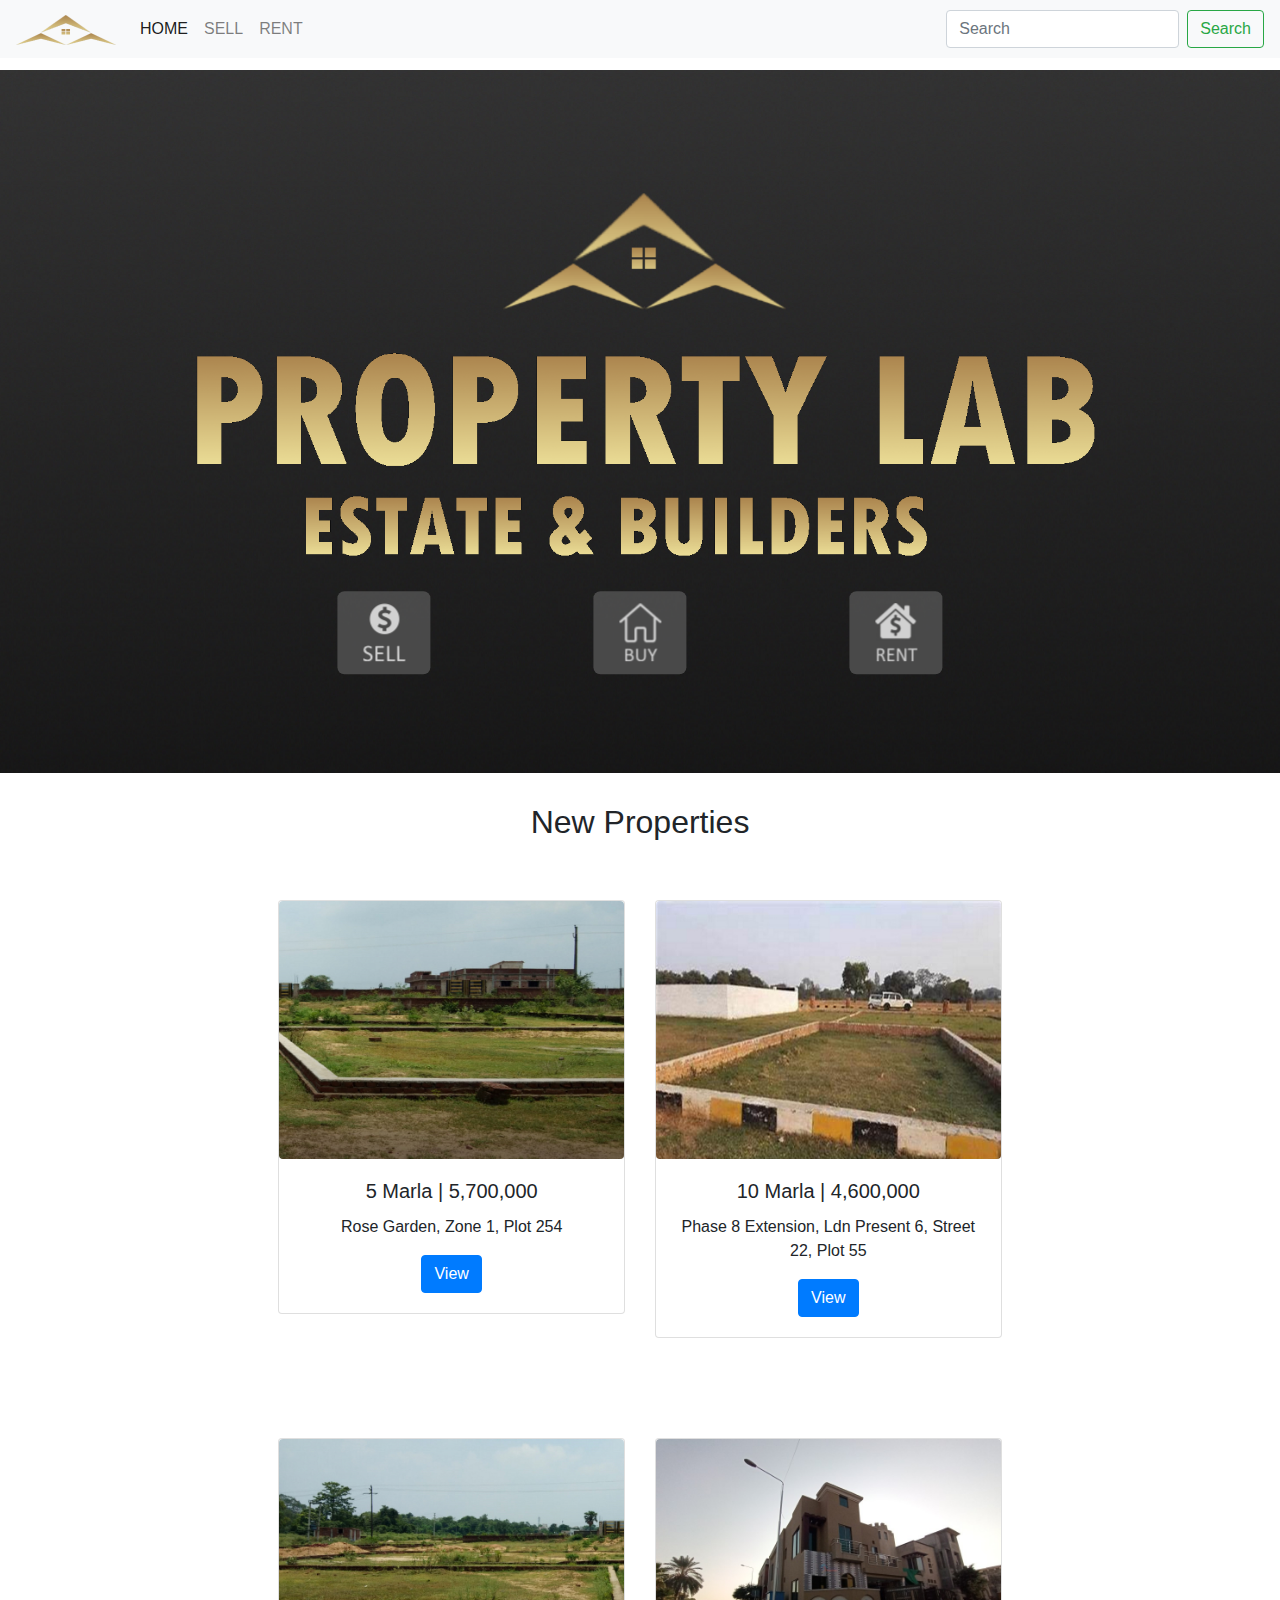
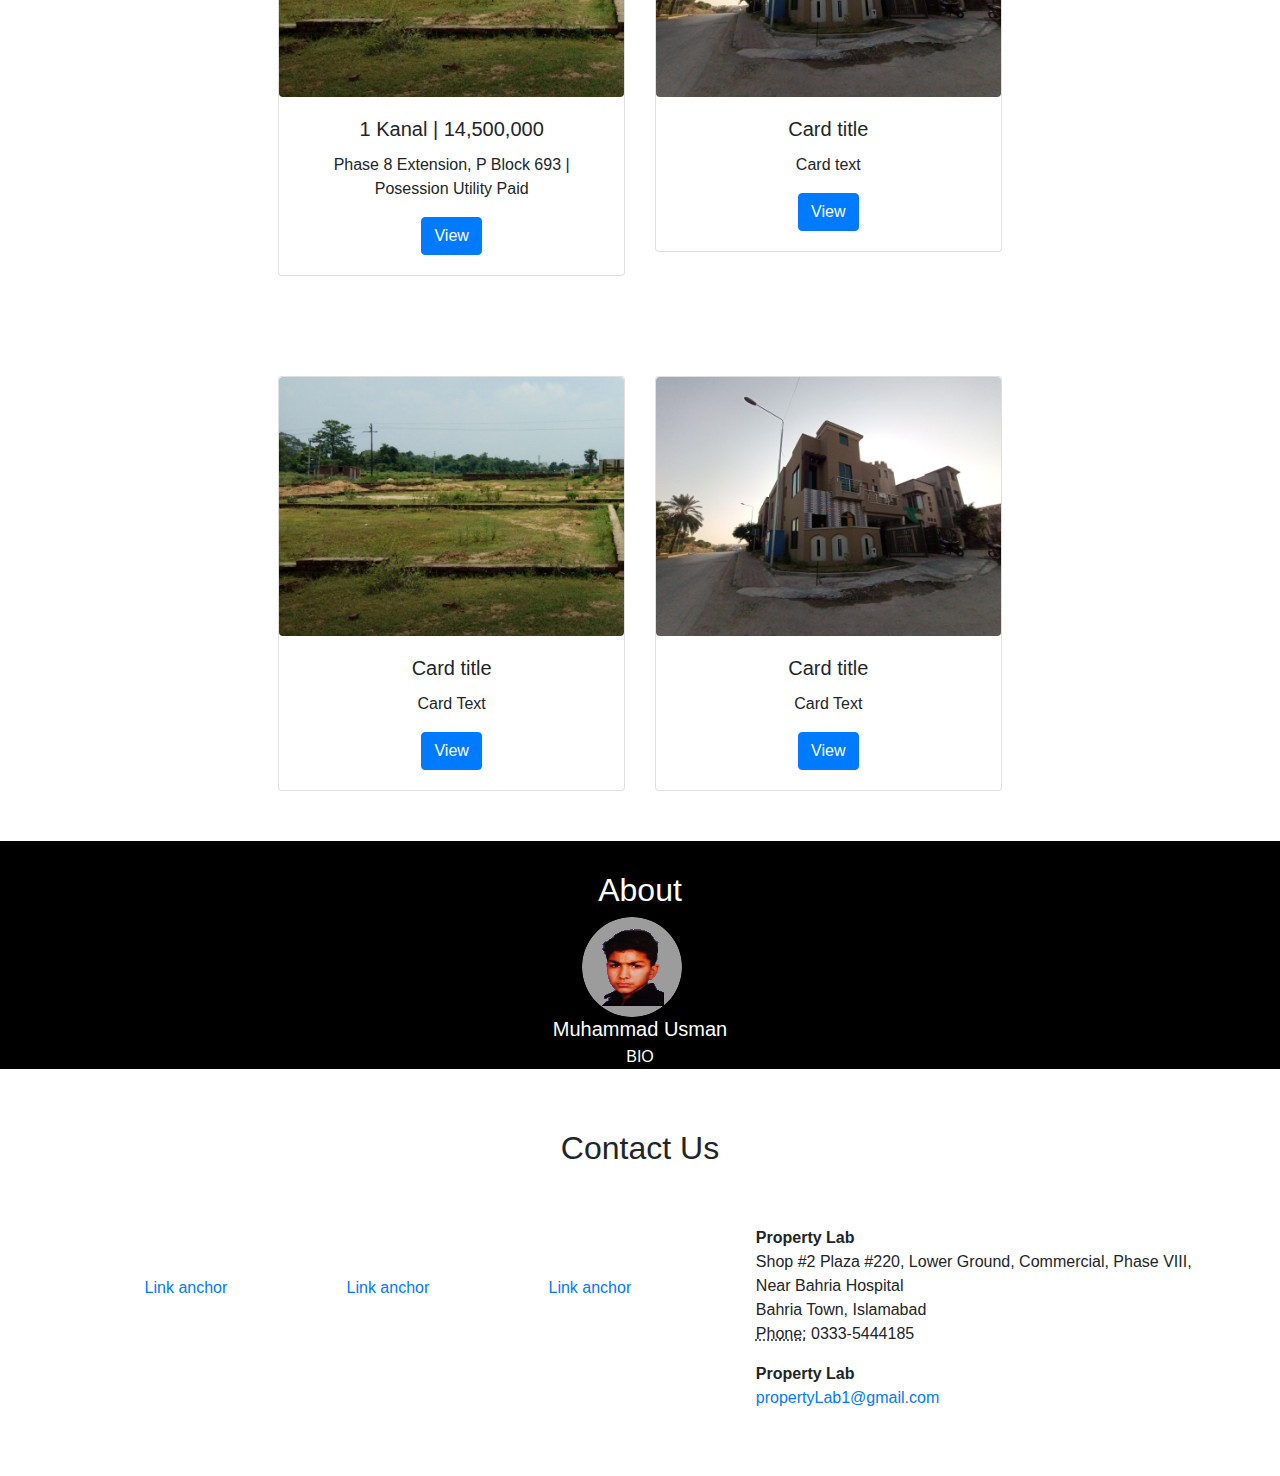
<file: index.html>
<!DOCTYPE html>


<html lang="en">
	<!--********************************************* Head *********************************************-->
	<head>
		<meta charset="utf-8">
	  	<meta http-equiv="X-UA-Compatible" content="IE=edge">
		<meta name="viewport" content="width=device-width, initial-scale=1">
		<meta name="Keywords" content="">
		<link rel="icon" type="image/x-icon" href="Images/favicon.png">
		
	  	<title>Property Lab</title>
     
 	 	<!-- Bootstrap -->
	  	<link href="css/bootstrap-4.4.1.css" rel="stylesheet">
		<!-- Script -->
		<script src="js/propertyLab.js"></script>
	</head>
	
	
	<!--********************************************* Body *********************************************-->
	<body style="padding-top: 70px">
		<!--************************** Bootstrap **************************-->
		<!-- jQuery (necessary for Bootstrap's JavaScript plugins) --> 
	 	<script src="js/jquery-3.4.1.min.js"></script>

		<!-- Include all compiled plugins (below), or include individual files as needed -->
  		<script src="js/popper.min.js"></script> 
		<script src="js/bootstrap-4.4.1.js"></script>
		
		
	 	
		<!--************************** Navigation Bar **************************-->
  		<nav class="navbar fixed-top navbar-expand-lg navbar-light bg-light">
			<a class="navbar-brand" href="#">
				<img src="Images/icon.png" alt="">
			</a>
			
			<button class="navbar-toggler" type="button" data-toggle="collapse" data-target="#navbarSupportedContent1" aria-controls="navbarSupportedContent1" aria-expanded="false" aria-label="Toggle navigation"> <span class="navbar-toggler-icon"></span> </button>
			<div class="collapse navbar-collapse" id="navbarSupportedContent1">
				<ul class="navbar-nav mr-auto">
					
					<!-- Navigation Items -->
					<li class="nav-item active"> <a class="nav-link" href="#">HOME<span class="sr-only">(current)</span></a> </li>
					<li class="nav-item"> <a class="nav-link" href="#">SELL</a> </li>
					<li class="nav-item"> <a class="nav-link" href="#">RENT</a> </li>
					
				</ul>
				<form class="form-inline my-2 my-lg-0">
					<input class="form-control mr-sm-2" type="search" placeholder="Search" aria-label="Search">
					<button class="btn btn-outline-success my-2 my-sm-0" type="submit">Search</button>
				</form>
			</div>
		</nav>
		
		
		<!--************************** Main **************************-->
		<main>
			
			<!--*************** Main image ***************-->
			<div class="container-fluid" id ="mainImageContainer">
				<img src="Images/mainImage.png" alt="" id="mainImage"/>
				
				<!-- Buttons-->
				<button type="button" class="btn btn-lg mainImageButton" id="MainImageSellBtn">
					<img src="Images/sell.png" alt="" class="ButtonImage"/>
				</button>
				

				<button type="button" class="btn btn-lg mainImageButton" id="MainImageBuyBtn">
					<img src="Images/buy.png" alt="" class="ButtonImage"/>
					
				</button>

				<button type="button" class="btn btn-lg mainImageButton" id="MainImageRentBtn">
					<img src="Images/rent.png" alt="" class="ButtonImage"/>
				</button>	
				
			</div>
			
			
			
			<!--*************** Properties ***************-->
			<section id="propertiesSection">
				<h2 class="text-center sectionHeading" id="propertiesHeader">New Properties</h2>
				
				
				
				<!-- Properties -->
				<center>
				<div class="col-lg-8 col-12" id="propertiesTable">
					
					<div class="row">
						<div class="col-sm-6 col-12" id="propertiesR1C1">
					  		<div class="card">
						 		<img class="card-img-top rounded-bottom rounded-top" src="Images/H1/Main.jpg" alt="Card image cap">
						 			<div class="card-body">
										<h5 class="card-title">5 Marla | 5,700,000</h5>
										<p class="card-text">
											Rose Garden, Zone 1, Plot 254
										</p>
										<a href="#" class="btn btn-primary">
											View
										</a>
						 			</div>
					  		</div>
						</div>
					
						<div class="col-sm-6 col-12">
					  		<div class="card">
						 		<img class="card-img-top rounded-bottom rounded-top" src="Images/H2/Main.jpg" alt="Card image cap">
						 		<div class="card-body">
									<h5 class="card-title">10 Marla | 4,600,000</h5>
									<p class="card-text">
										Phase 8 Extension, Ldn Present 6, Street 22, Plot 55
									</p>
									<a href="#" class="btn btn-primary">
										View
									</a>
						 		</div>
					  		</div>
						</div>
					</div>
					
					
					<div class="row">
						<div class="col-sm-6 col-12">
					  		<div class="card">
						 		<img class="card-img-top rounded-bottom rounded-top" src="Images/H3/Main.jpg" alt="Card image cap">
						 			<div class="card-body">
										<h5 class="card-title">1 Kanal | 14,500,000</h5>
										<p class="card-text">
											Phase 8 Extension, P Block 693 | Posession Utility Paid
										</p>
										<a href="#" class="btn btn-primary">
											View
										</a>
						 			</div>
					  		</div>
						</div>
					
						<div class="col-sm-6 col-12">
					  		<div class="card">
						 		<img class="card-img-top rounded-bottom rounded-top" src="Images/H4/Main.jpg" alt="Card image cap">
						 		<div class="card-body">
									<h5 class="card-title">Card title</h5>
									<p class="card-text">Card text</p>
									<a href="#" class="btn btn-primary">
										View
									</a>
						 		</div>
					  		</div>
						</div>
					</div>
					
					
					<div class="row">
						<div class="col-sm-6 col-12">
					  		<div class="card">
						 		<img class="card-img-top rounded-bottom rounded-top" src="Images/H3/Main.jpg" alt="Card image cap">
						 			<div class="card-body">
										<h5 class="card-title">Card title</h5>
										<p class="card-text">
											Card Text
										</p>
										<a href="#" class="btn btn-primary">
											View
										</a>
						 			</div>
					  		</div>
						</div>
					
						<div class="col-sm-6 col-12">
					  		<div class="card">
						 		<img class="card-img-top rounded-bottom rounded-top" src="Images/H4/Main.jpg" alt="Card image cap">
						 		<div class="card-body">
									<h5 class="card-title">Card title</h5>
									<p class="card-text">
										Card Text
									</p>
									<a href="#" class="btn btn-primary">
										View
									</a>
						 		</div>
					  		</div>
						</div>
					</div>
					
					
				</div>
					</center>
    		</section>
				
				
				
			
			
			
			<!--*************** About ***************-->
			<div class="container-fluid text-white" id="AboutContainer">
				<h2 class="text-center sectionHeading">About</h2>
				
				<center>
					<img class="mr-3 rounded-circle" src="Images/ProfilePic1.png" alt="Generic placeholder image">
						<div class="media-body">
							<h5 class="mt-0 mb-1">Muhammad Usman</h5>
							<p class="mb-0">BIO</p>
						</div>
				</center>	
			</div>
			
		</main>
		
		
		<!--********************************************* Footer *********************************************-->
		<footer class="sectionHeading">
			<h2 class="text-center sectionHeading">Contact Us</h2>
			
			<div class="row">
			  <div class="col-6 col-md-8 col-lg-7">
				 <div class="row text-center">
					<div class="col-sm-6 col-md-4 col-lg-4 col-12">
					  <ul class="list-unstyled">
						 <li class="btn-link"> <a>Link anchor</a> </li>
					  </ul>
					</div>
					<div class="col-sm-6 col-md-4 col-lg-4 col-12">
					  <ul class="list-unstyled">
						 <li class="btn-link"> <a>Link anchor</a> </li>
					  </ul>
					</div>
					<div class="col-sm-6 col-md-4 col-lg-4 col-12">
					  <ul class="list-unstyled">
						 <li class="btn-link"> <a>Link anchor</a> </li>
					  </ul>
					</div>
				 </div>
			  </div>
			  <div class="col-md-4 col-lg-5 col-6">
				 <address>
					<strong>Property Lab</strong>
					 <br>
					Shop #2 Plaza #220, Lower Ground, Commercial, Phase VIII, Near Bahria Hospital
					 <br>
					Bahria Town, Islamabad
					 <br>
					<abbr title="Phone">Phone:</abbr> 0333-5444185
				 </address>
				 <address>
					<strong>Property Lab</strong><br>
					<a href="mailto:#">propertyLab1@gmail.com</a>
				 </address>
			  </div>
			</div>
  
			
			
		</footer>
	
		
		
	</body>
	
	
</html>
</file>
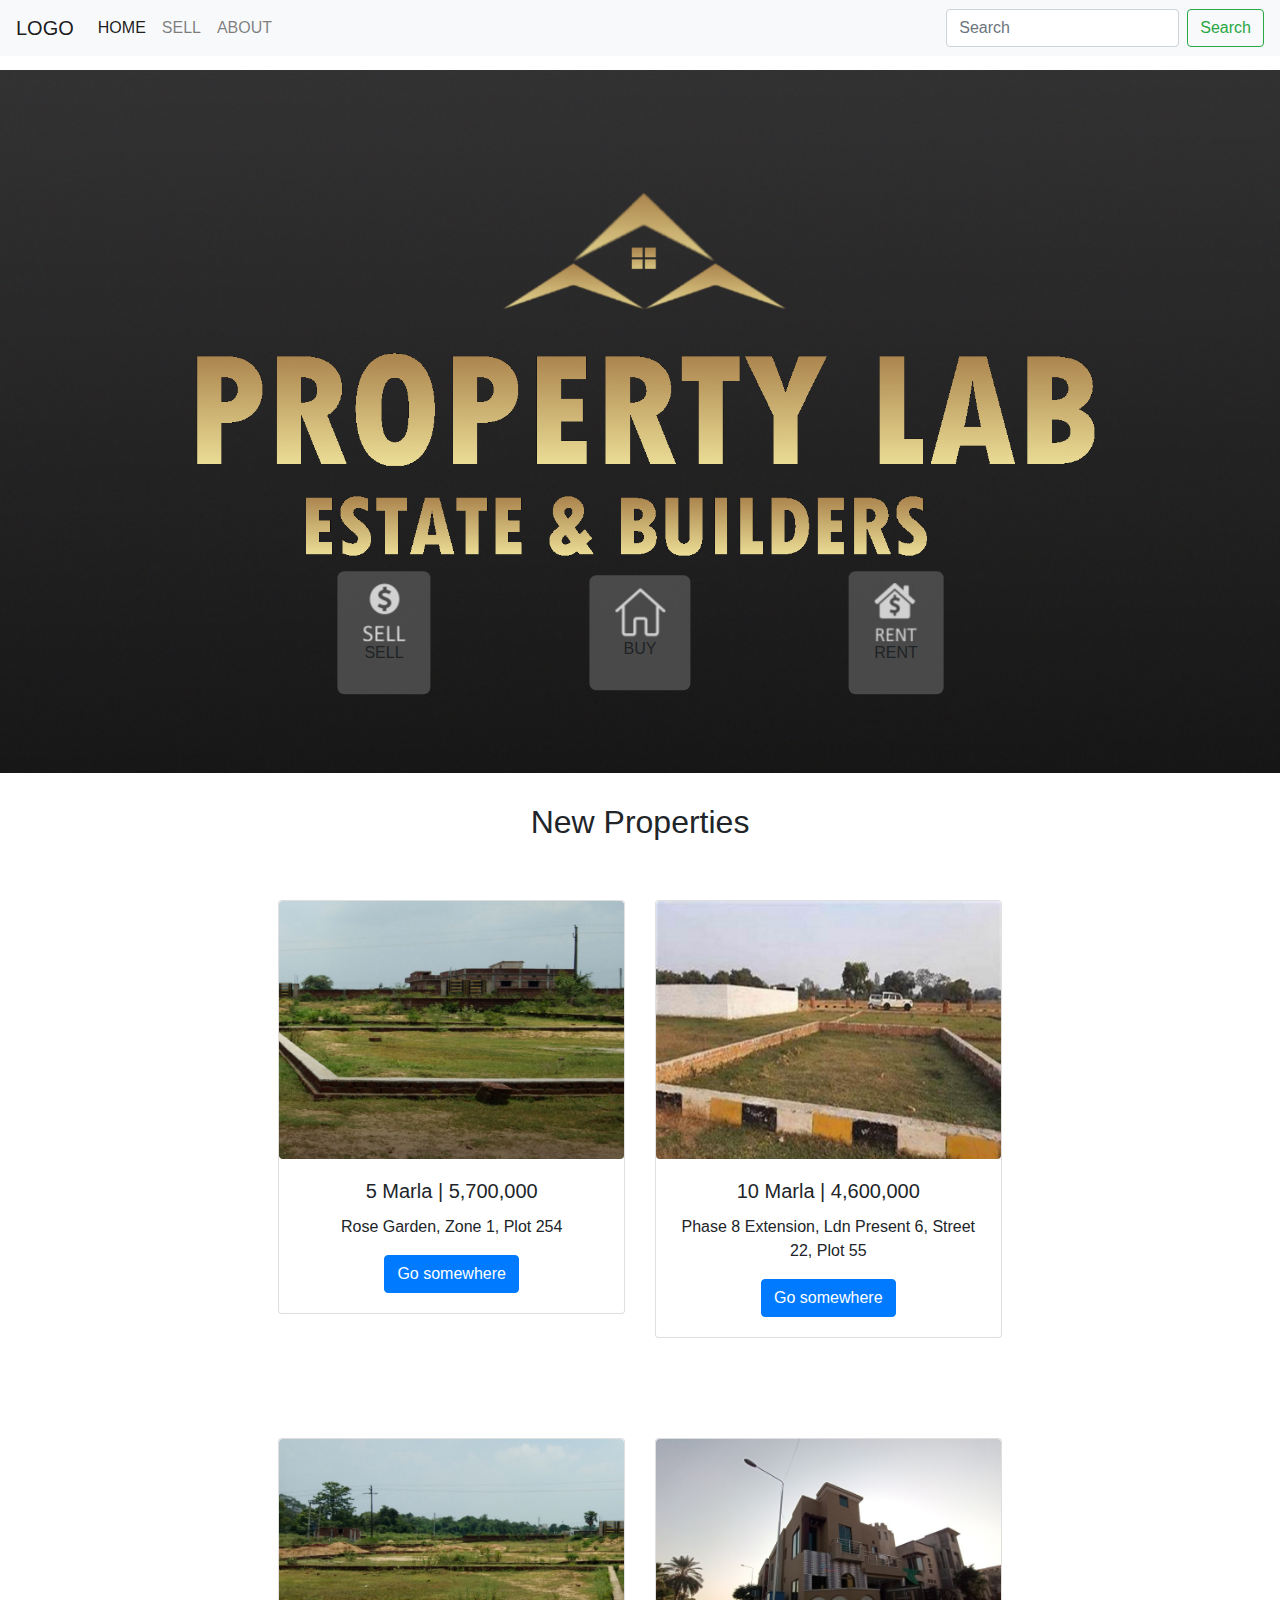
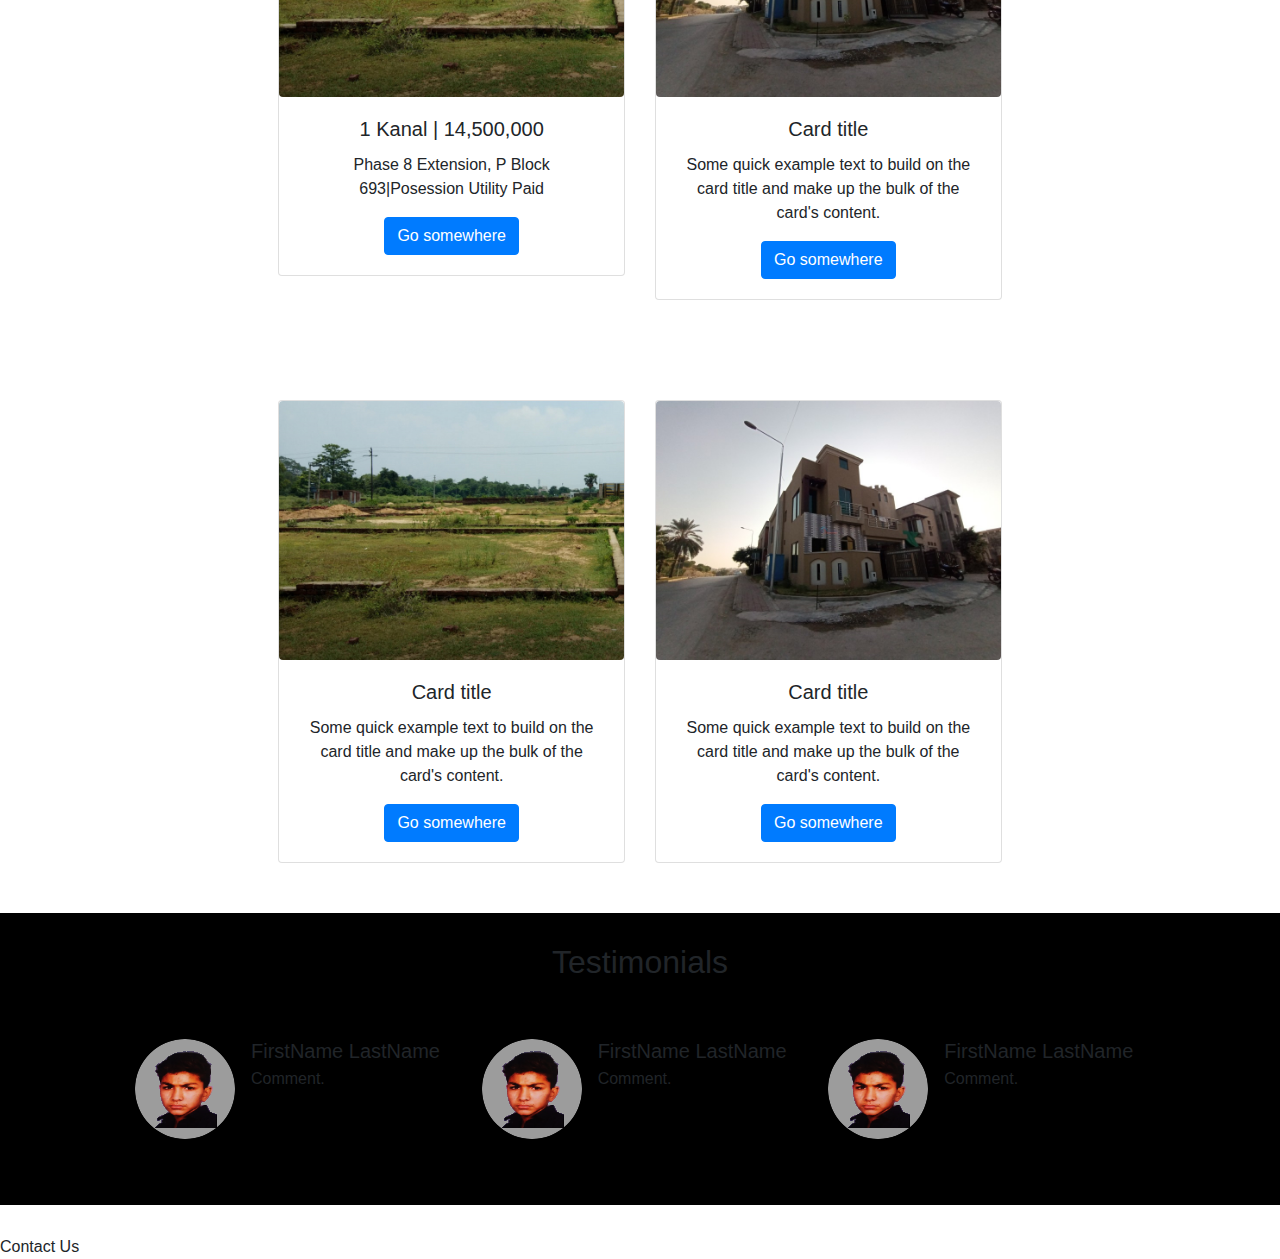
<file: Property Lab.html>
<!DOCTYPE html>


<html lang="en">
	<!--********************************************* Head *********************************************-->
	<head>
		<meta charset="utf-8">
	  	<meta http-equiv="X-UA-Compatible" content="IE=edge">
		<meta name="viewport" content="width=device-width, initial-scale=1">
		<meta name="Keywords" content="">
		
	  	<title>Property Lab</title>
     
 	 	<!-- Bootstrap -->
	  	<link href="css/bootstrap-4.4.1.css" rel="stylesheet">
		<!-- Script -->
		<script src="js/propertyLab.js"></script>
	</head>
	
	
	<!--********************************************* Body *********************************************-->
	<body style="padding-top: 70px">
		<!--************************** Bootstrap **************************-->
		<!-- jQuery (necessary for Bootstrap's JavaScript plugins) --> 
	 	<script src="js/jquery-3.4.1.min.js"></script>

		<!-- Include all compiled plugins (below), or include individual files as needed -->
  		<script src="js/popper.min.js"></script> 
		<script src="js/bootstrap-4.4.1.js"></script>
		
		
	 	
		<!--************************** Navigation Bar **************************-->
  		<nav class="navbar fixed-top navbar-expand-lg navbar-light bg-light"> <a class="navbar-brand" href="#">LOGO</a>
			<button class="navbar-toggler" type="button" data-toggle="collapse" data-target="#navbarSupportedContent1" aria-controls="navbarSupportedContent1" aria-expanded="false" aria-label="Toggle navigation"> <span class="navbar-toggler-icon"></span> </button>
			<div class="collapse navbar-collapse" id="navbarSupportedContent1">
				<ul class="navbar-nav mr-auto">
					
					<!-- Navigation Items -->
					<li class="nav-item active"> <a class="nav-link" href="#">HOME <span class="sr-only">(current)</span></a> </li>
					<li class="nav-item"> <a class="nav-link" href="#">SELL</a> </li>
					<li class="nav-item"> <a class="nav-link" href="#">ABOUT</a> </li>
					
				</ul>
				<form class="form-inline my-2 my-lg-0">
					<input class="form-control mr-sm-2" type="search" placeholder="Search" aria-label="Search">
					<button class="btn btn-outline-success my-2 my-sm-0" type="submit">Search</button>
				</form>
			</div>
		</nav>
		
		
		<!--************************** Main **************************-->
		<main>
			
			<!--*************** Main image ***************-->
			<div class="container-fluid" id ="mainImageContainer">
				<img src="Images/mainImage.png" alt="" id="mainImage"/>
				
				<!-- Buttons-->
				<button type="button" class="btn btn-lg mainImageButton" id="MainImageSellBtn">
					<img src="Images/sell.png" alt="" class="ButtonImage"/>
					<p>SELL</p>
				</button>

				<button type="button" class="btn btn-lg mainImageButton" id="MainImageBuyBtn">
					<img src="Images/house.png" alt="" class="ButtonImage"/>
					<p>BUY</p>
				</button>

				<button type="button" class="btn btn-lg mainImageButton" id="MainImageRentBtn">
					<img src="Images/rent.png" alt="" class="ButtonImage"/>
					<p>RENT</p>
				</button>
					
				
				
			</div>
			
			
			
			<!--*************** Properties ***************-->
			<section id="propertiesSection">
				<h2 class="text-center sectionHeading" id="propertiesHeader">New Properties</h2>
				
				
				
				<!-- Properties -->
				<center>
				<div class="col-lg-8 col-12" id="propertiesTable">
					
					<div class="row">
						<div class="col-sm-6 col-12" id="propertiesR1C1">
					  		<div class="card">
						 		<img class="card-img-top rounded-bottom rounded-top" src="Images/H1/Main.jpg" alt="Card image cap">
						 			<div class="card-body">
										<h5 class="card-title">5 Marla | 5,700,000</h5>
										<p class="card-text">
											Rose Garden, Zone 1, Plot 254
										</p>
										<a href="#" class="btn btn-primary">
											Go somewhere
										</a>
						 			</div>
					  		</div>
						</div>
					
						<div class="col-sm-6 col-12">
					  		<div class="card">
						 		<img class="card-img-top rounded-bottom rounded-top" src="Images/H2/Main.jpg" alt="Card image cap">
						 		<div class="card-body">
									<h5 class="card-title">10 Marla | 4,600,000</h5>
									<p class="card-text">
										Phase 8 Extension, Ldn Present 6, Street 22, Plot 55
									</p>
									<a href="#" class="btn btn-primary">
										Go somewhere
									</a>
						 		</div>
					  		</div>
						</div>
					</div>
					
					
					<div class="row">
						<div class="col-sm-6 col-12">
					  		<div class="card">
						 		<img class="card-img-top rounded-bottom rounded-top" src="Images/H3/Main.jpg" alt="Card image cap">
						 			<div class="card-body">
										<h5 class="card-title">1 Kanal | 14,500,000</h5>
										<p class="card-text">
											Phase 8 Extension, P Block 693|Posession Utility Paid
										</p>
										<a href="#" class="btn btn-primary">
											Go somewhere
										</a>
						 			</div>
					  		</div>
						</div>
					
						<div class="col-sm-6 col-12">
					  		<div class="card">
						 		<img class="card-img-top rounded-bottom rounded-top" src="Images/H4/Main.jpg" alt="Card image cap">
						 		<div class="card-body">
									<h5 class="card-title">Card title</h5>
									<p class="card-text">Some quick example text to build on the card title and make up the bulk of the card's content.</p>
									<a href="#" class="btn btn-primary">
										Go somewhere
									</a>
						 		</div>
					  		</div>
						</div>
					</div>
					
					
					<div class="row">
						<div class="col-sm-6 col-12">
					  		<div class="card">
						 		<img class="card-img-top rounded-bottom rounded-top" src="Images/H3/Main.jpg" alt="Card image cap">
						 			<div class="card-body">
										<h5 class="card-title">Card title</h5>
										<p class="card-text">
											Some quick example text to build on the card title and make up the bulk of the card's content.
										</p>
										<a href="#" class="btn btn-primary">
											Go somewhere
										</a>
						 			</div>
					  		</div>
						</div>
					
						<div class="col-sm-6 col-12">
					  		<div class="card">
						 		<img class="card-img-top rounded-bottom rounded-top" src="Images/H4/Main.jpg" alt="Card image cap">
						 		<div class="card-body">
									<h5 class="card-title">Card title</h5>
									<p class="card-text">Some quick example text to build on the card title and make up the bulk of the card's content.</p>
									<a href="#" class="btn btn-primary">
										Go somewhere
									</a>
						 		</div>
					  		</div>
						</div>
					</div>
					
					
				</div>
					</center>
    		</section>
				
				
				
			
			
			
			<!--*************** Testimonials ***************-->
			<div class="container-fluid" id="testimonialsContainer">
				<h2 class="text-center sectionHeading">Testimonials</h2>
				
				
				
				<div class="container">
				  <div class="row">
					 <div class="col-lg-4 col-md-6 col-12">
						<ul class="list-unstyled">
						  <li class="media">
							 <img class="mr-3 rounded-circle" src="Images/ProfilePic1.png" alt="Generic placeholder image">
							 <div class="media-body">
								<h5 class="mt-0 mb-1">FirstName LastName</h5>
								<p class="mb-0">Comment.</p>
							 </div>
						  </li>
						</ul>
					 </div>
					 <div class="col-lg-4 col-md-6 col-12">
						<ul class="list-unstyled">
						  <li class="media">
							 <img class="mr-3 rounded-circle" src="Images/ProfilePic1.png" alt="Generic placeholder image">
							 <div class="media-body ">
								<h5 class="mt-0 mb-1">FirstName LastName</h5>
								<p class="mb-0">Comment.</p>
							 </div>
						  </li>
						</ul>
					 </div>
					 <div class="col-lg-4 d-md-none d-lg-block">
						<ul class="list-unstyled">
						  <li class="media">
							 <img class="mr-3 rounded-circle" src="Images/ProfilePic1.png" alt="Generic placeholder image">
							 <div class="media-body">
								<h5 class="mt-0 mb-1">FirstName LastName</h5>
								<p class="mb-0">Comment.</p>
							 </div>
						  </li>
						</ul>
					 </div>
				  </div>
				</div>
				
			</div>
			
		</main>
		
		
		<!--********************************************* Footer *********************************************-->
		<footer class="sectionHeading">
			Contact Us
		</footer>
	
		
		
	</body>
	
	
</html>
</file>
